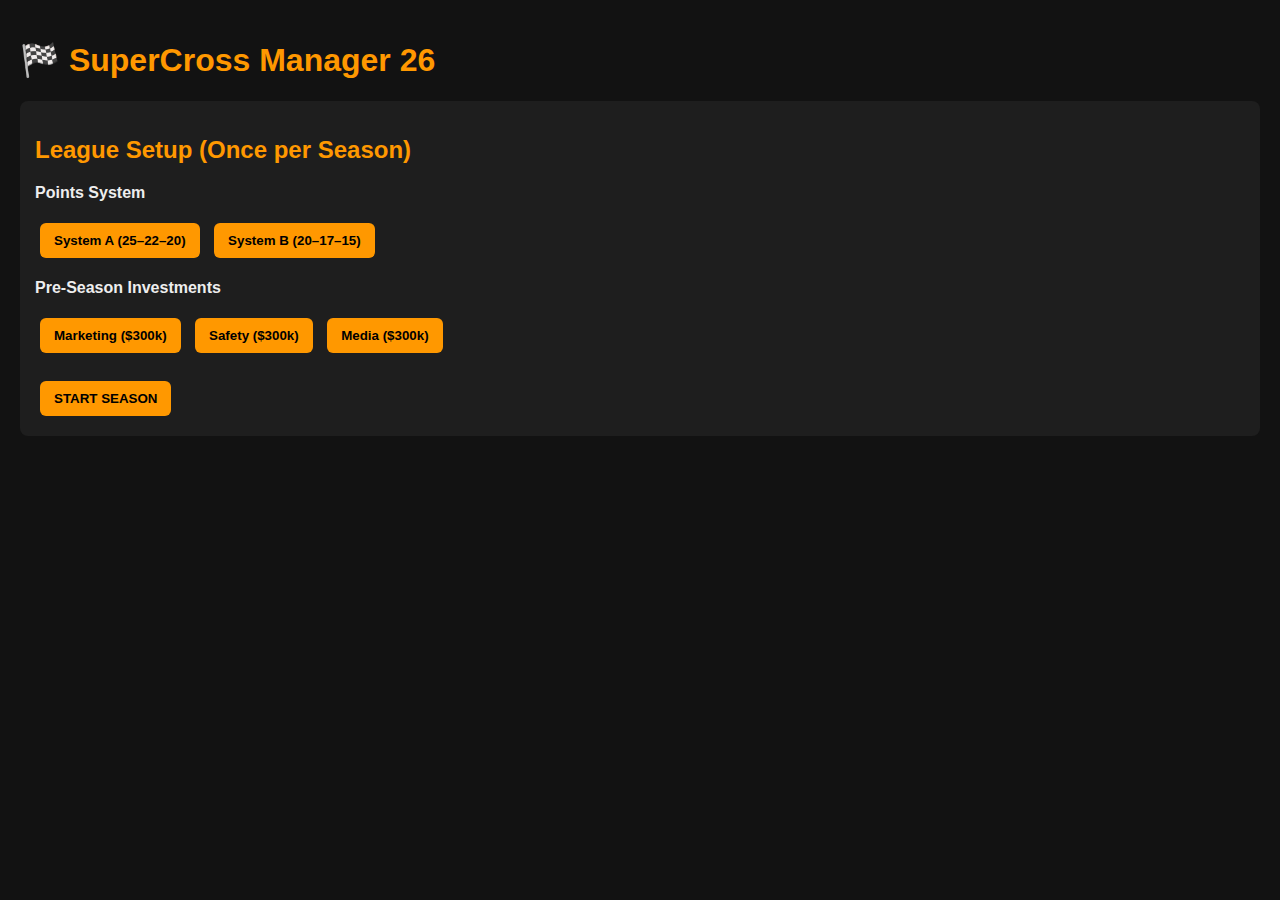
<file: index.html>
<!DOCTYPE html>
<html lang="en">
<head>
  <meta charset="UTF-8">
  <title>SuperCross Manager 26</title>
  <link rel="stylesheet" href="src/style.css">
  <link rel="icon" href="src/BEST_PIC_EVER.png" type="image/png" />
</head>
<body>

<h1>🏁 SuperCross Manager 26</h1>

<!-- SETUP -->
<div class="panel" id="setupPanel">
  <h2>League Setup (Once per Season)</h2>

  <p><b>Points System</b></p>
  <button onclick="selectPointsSystem('A')">System A (25–22–20)</button>
  <button onclick="selectPointsSystem('B')">System B (20–17–15)</button>

  <p><b>Pre-Season Investments</b></p>
  <button onclick="setupSpend('marketing')">Marketing ($300k)</button>
  <button onclick="setupSpend('safety')">Safety ($300k)</button>
  <button onclick="setupSpend('media')">Media ($300k)</button>

  <br><br>
  <button onclick="finishSetup()">START SEASON</button>
</div>

<!-- GAME -->
<div id="gamePanel" style="display:none">

  <div class="panel stats">
    💰 Money: $<span id="money"></span><br>
    📣 Popularity: <span id="popularity"></span>%<br>
    🏟 Seats: <span id="seatsFilled"></span>/<span id="maxSeats"></span><br>
    📅 Day: <span id="currentDay">1</span>
  </div>

  <div class="panel actions">
    <button onclick="startTimeSkip()">⏩ Skip Time</button>
    <button onclick="openSponsors()">🤝 Sponsors</button>
    <button onclick="startRace()">🏁 Simulate Race</button>
    <button onclick="showStandings()">🏆 Championship Standings</button>
    <button onclick="startNewSeason()">🔄 New Season</button>
  </div>

  <div class="panel output">
    <div id="output">Waiting for next race…</div>
  </div>

</div>

<!-- RACE / EVENT MODAL -->
<div id="raceModal" class="modal">
  <div class="modal-content">
    <h2 id="modalTitle">Event</h2>
    <div id="raceText"></div>
    <div id="penaltyOptions"></div>
  </div>
</div>

<!-- SPONSORS SCREEN -->
<div id="sponsorPanel" class="modal">
  <div class="modal-content">
    <h2>🤝 Sponsors</h2>
    <div id="activeSponsors"></div>
    <hr>
    <h3>Interested Sponsors</h3>
    <div id="interestedSponsors"></div>
    <br>
    <button onclick="closeSponsors()">⬅ Go Back</button>
  </div>
</div>

<script src="src/data/riders.js"></script>
<script src="src/raceSim.js"></script>

<!-- NEW SYSTEM FILES -->
<script src="src/time.js"></script>
<script src="src/mail.js"></script>
<script src="src/sponsors.js"></script>
<script src="src/league.js"></script>

<script src="src/game.js"></script>

</body>
</html>
</file>
<file: src/style.css>
body {
  background: #121212;
  color: #eee;
  font-family: Arial, sans-serif;
  margin: 0;
  padding: 20px;
}

h1, h2 {
  color: #ff9800;
}

button {
  background: #ff9800;
  color: #000;
  border: none;
  padding: 10px 14px;
  margin: 5px;
  font-weight: bold;
  cursor: pointer;
  border-radius: 6px;
}

button:hover {
  background: #ffa726;
}

.panel {
  background: #1e1e1e;
  padding: 15px;
  margin-top: 15px;
  border-radius: 8px;
}

#output {
  margin-top: 10px;
  padding: 10px;
  background: #222;
  border-radius: 6px;
}

/* POPUP MODAL */
.modal {
  display: none;
  position: fixed;
  inset: 0;
  background: rgba(0,0,0,0.85);
  justify-content: center;
  align-items: center;
}

.modal-content {
  background: #1e1e1e;
  padding: 20px;
  width: 80%;
  max-width: 500px;
  border-radius: 10px;
}

.close-btn {
  float: right;
  cursor: pointer;
  color: #ff9800;
  font-weight: bold;
}
</file>
